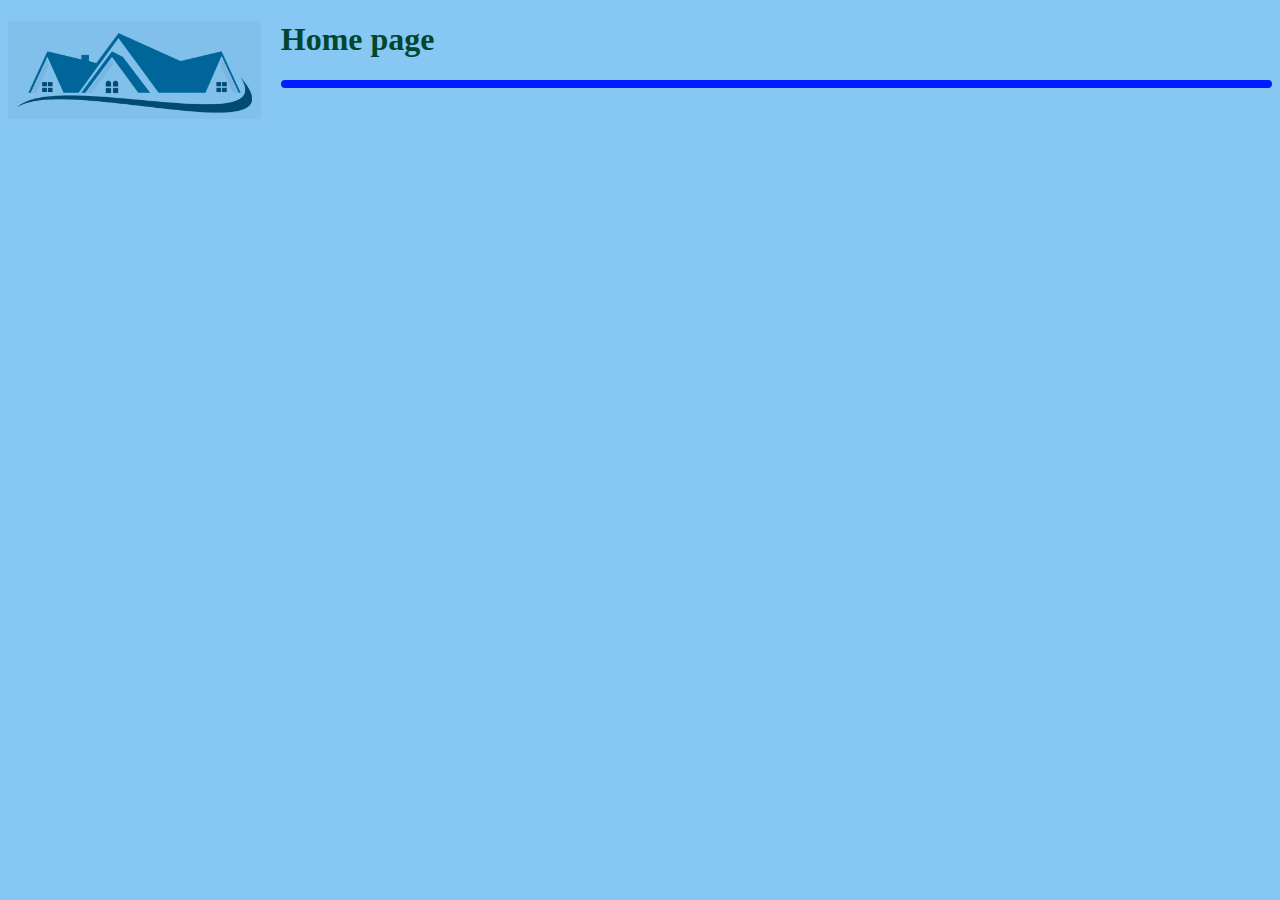
<file: wwwroot/index.html>
<!DOCTYPE html>
<html>
<head>
    <meta charset='utf-8'>
    <meta http-equiv='X-UA-Compatible' content='IE=edge'>
    <title>Home</title>
    <meta name='viewport' content='width=device-width, initial-scale=1'>
    <link rel="stylesheet" href="./css/site.css" />
</head>
<body>
    <img src="./images/home-icon.png" alt="" class="icon">
    <h1>Home page</h1>
    <hr>
    <script>
        console.log("index");
    </script>
</body>
</html>
</file>
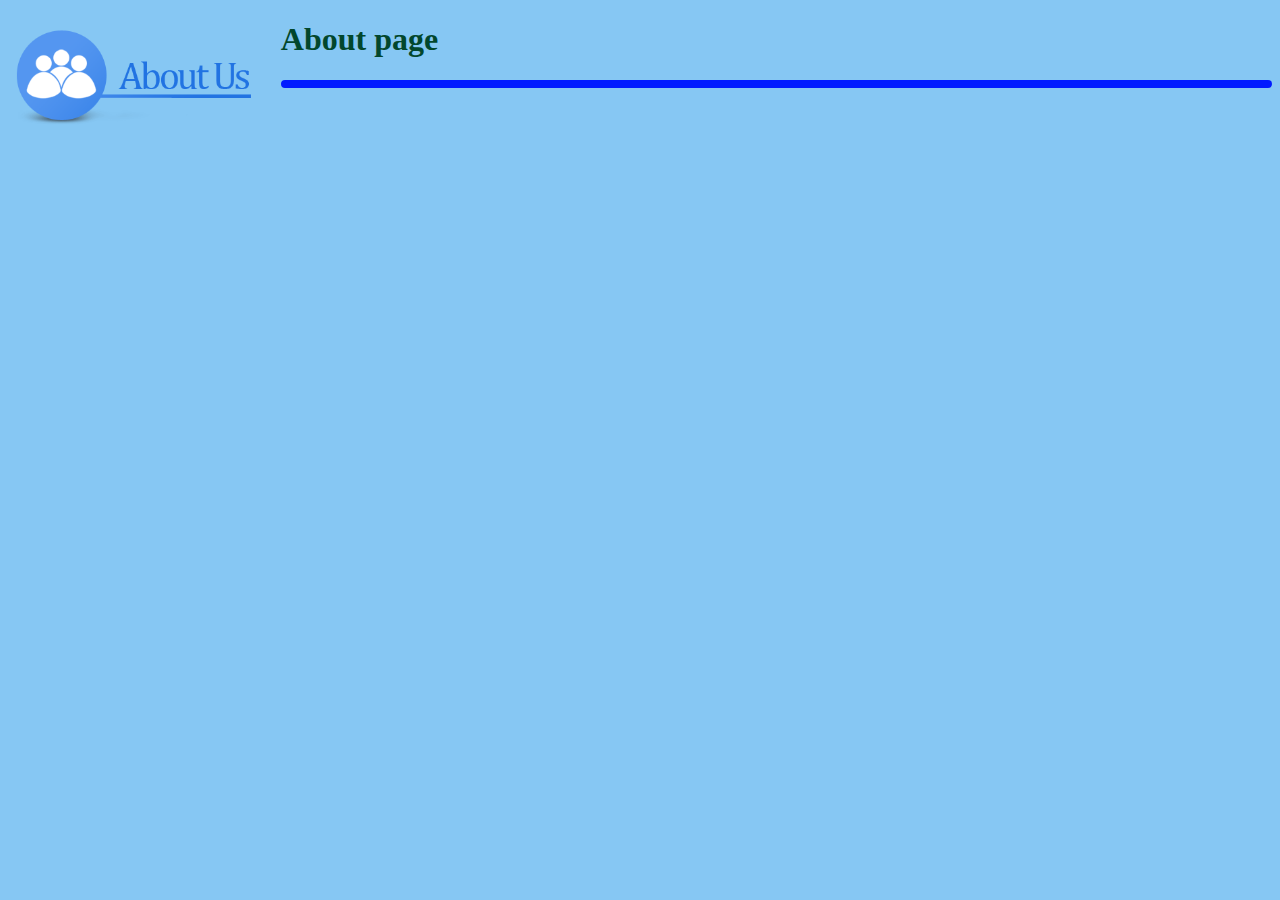
<file: wwwroot/about.html>
<!DOCTYPE html>
<html>
<head>
    <meta charset='utf-8'>
    <meta http-equiv='X-UA-Compatible' content='IE=edge'>
    <title>About</title>
    <meta name='viewport' content='width=device-width, initial-scale=1'>
    <link rel="stylesheet" href="./css/site.css" />
</head>
<body>
    <img src="./images/about-icon.png" alt="" class="icon">
    <h1>About page</h1>
    <hr>
</body>
</html>
</file>
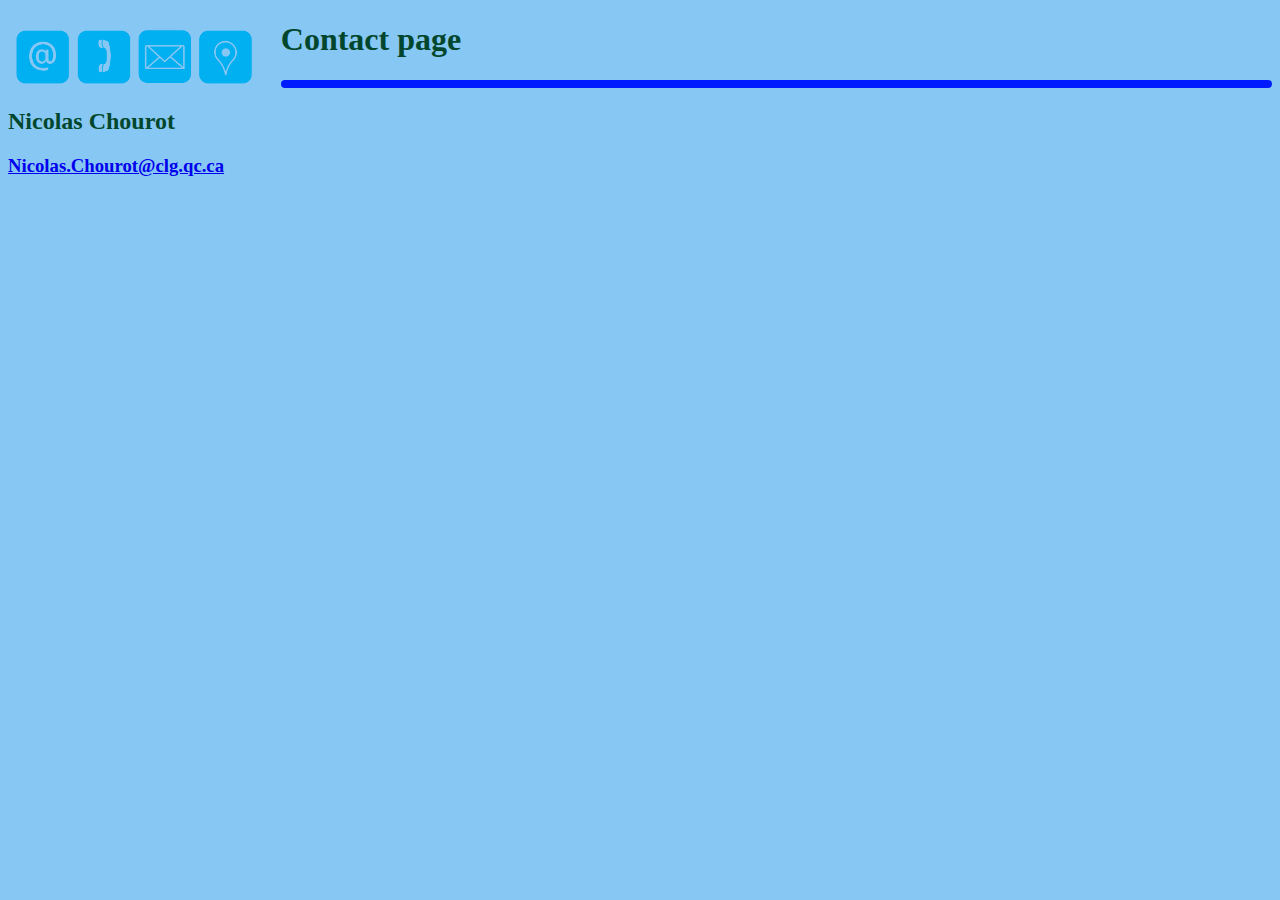
<file: wwwroot/contact.html>
<!DOCTYPE html>
<html>
<head>
    <meta charset='utf-8'>
    <meta http-equiv='X-UA-Compatible' content='IE=edge'>
    <title>Contact</title>
    <meta name='viewport' content='width=device-width, initial-scale=1'>
    <link rel="stylesheet" href="./css/site.css" />
</head>
<body>
    <img src="./images/contact-icon.png" alt="" class="icon">
    <h1>Contact page</h1>
    <hr>
    <h2>Nicolas Chourot</h2>
    <h3><a href='mailto:Nicolas.Chourot@clg.qc.ca'>Nicolas.Chourot@clg.qc.ca</a></h3>
</body>
</html>
</file>
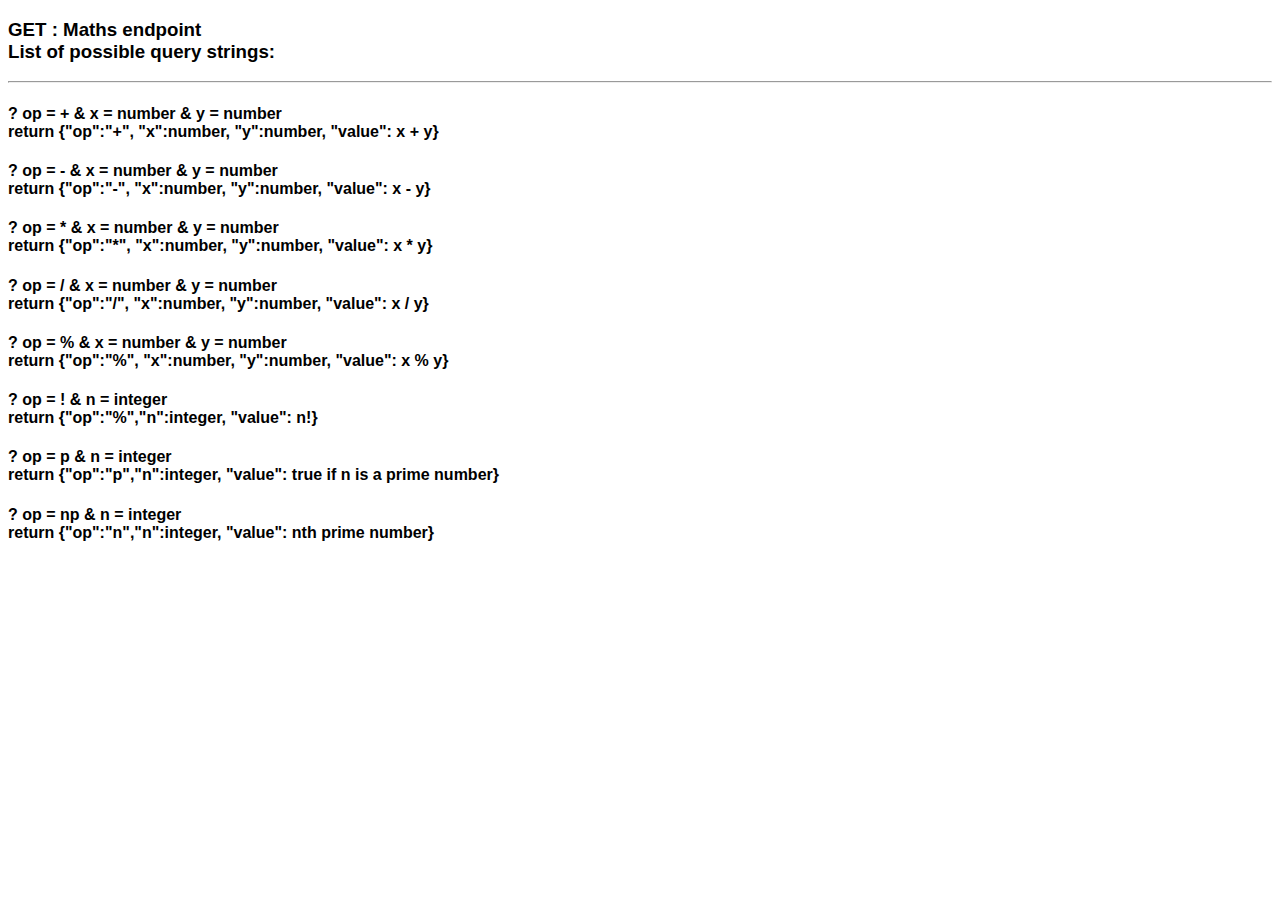
<file: wwwroot/API-Help-Pages/API-Maths-Help.html>
<!DOCTYPE html>
<html lang="en">

    <head>
        <meta charset="UTF-8">
        <meta http-equiv="X-UA-Compatible" content="IE=edge">
        <meta name="viewport" content="width=device-width, initial-scale=1.0">
        <title>Document</title>
    </head>

    <body>
        <div style=font-family:arial>
            <h3>GET : Maths endpoint <br> List of possible query strings:</h3>
            <hr>
            <h4>? op = + & x = number & y = number <br>return {"op":"+", "x":number, "y":number, "value": x + y} </h4>
            <h4>? op = - & x = number & y = number <br>return {"op":"-", "x":number, "y":number, "value": x - y} </h4>
            <h4>? op = * & x = number & y = number
                <br>return {"op":"*", "x":number, "y":number, "value": x * y}
            </h4>
            <h4>? op = / & x = number & y = number
                <br>return {"op":"/", "x":number, "y":number, "value": x / y}
            </h4>
            <h4>? op = % & x = number & y = number
                <br>return {"op":"%", "x":number, "y":number, "value": x % y}
            </h4>
            <h4>? op = ! & n = integer <br>return {"op":"%","n":integer, "value": n!} </h4>
            <h4>? op = p & n = integer
                <br>return {"op":"p","n":integer, "value": true if n is a prime number}
            </h4>
            <h4>? op = np & n = integer
                <br>return {"op":"n","n":integer, "value": nth prime number}
            </h4>
        </div>
    </body>

</html>
</file>
<file: wwwroot/css/site.css>
body{
   background-color: rgb(134, 199, 243);
   color:rgb(2, 71, 45);
}
hr {
   border: 4px solid rgb(1, 27, 255);
  border-radius: 4px;
}
.icon {
   width: 20%;
   float: left;
   margin-right: 20px;
}
</file>
